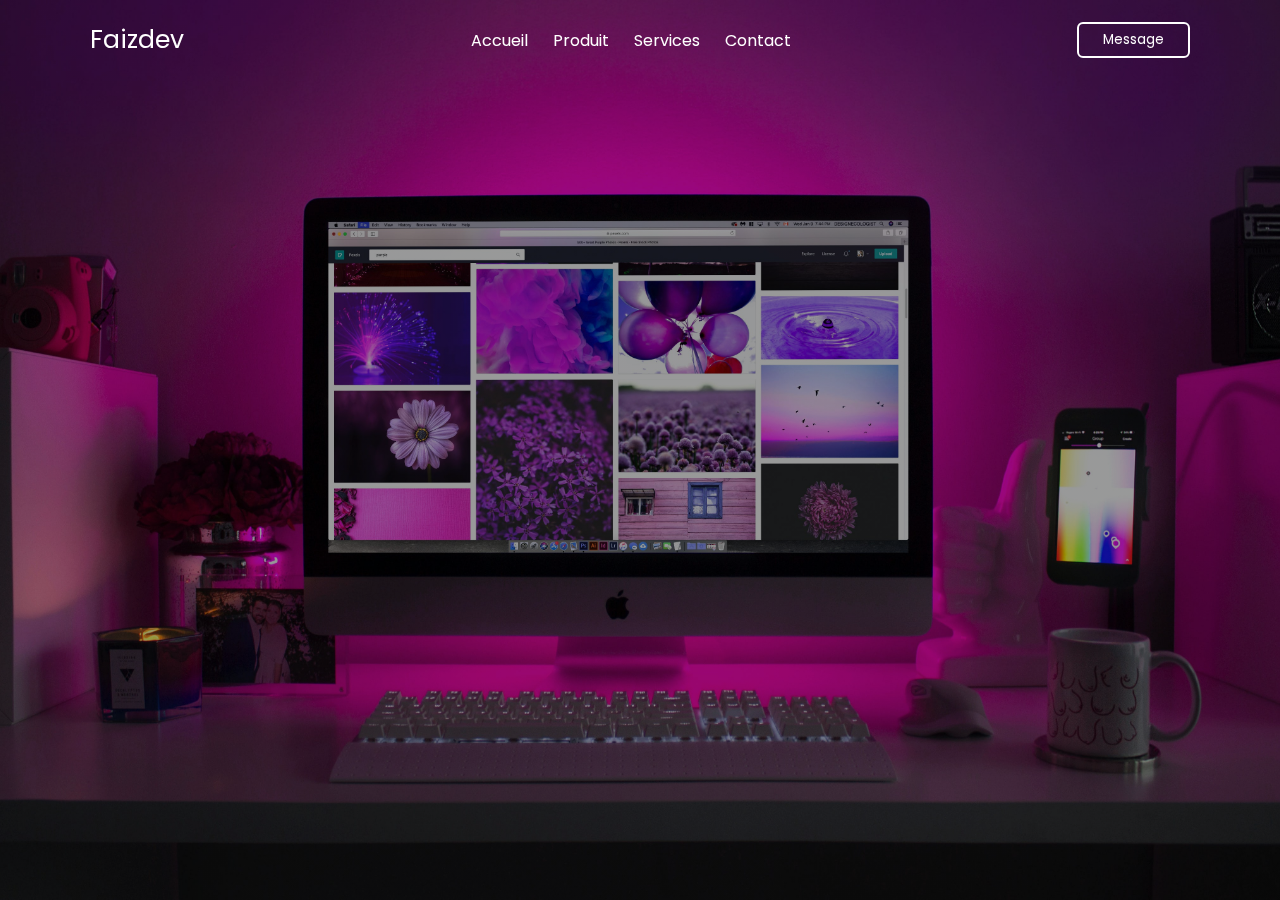
<file: testPython/index.html>
<!DOCTYPE html>
<html lang="en">

<head>
  <meta charset="UTF-8" />
  <meta http-equiv="X-UA-Compatible" content="IE=edge" />
  <meta name="viewport" content="width=device-width, initial-scale=1.0" />
  <title>Website with Message & Registration Form</title>
  <link rel="stylesheet" href="style.css" />
  <!-- Unicons -->
  <link rel="stylesheet" href="https://unicons.iconscout.com/release/v4.0.0/css/line.css" />
</head>

<body>
  <!-- Header -->
  <header class="header">
    <nav class="nav">
      <a href="#" class="nav_logo">Faizdev</a>

      <ul class="nav_items">
        <li class="nav_item">
          <a href="#" class="nav_link">Accueil</a>
          <a href="#" class="nav_link">Produit</a>
          <a href="#" class="nav_link">Services</a>
          <a href="#" class="nav_link">Contact</a>
        </li>
      </ul>

      <button class="button" name="button" id="form-open">Message</button>
    </nav>
  </header>

  <!-- Home -->
  <section class="home">
    <div class="form_container">
      <i class="uil uil-times form_close"></i>
      <!-- Message Form -->
      <div class="form message_form">
        <form id="messageForm" action="#">
          <h2>Message</h2>

          <div class="input_box">
            <input type="email" id="email" name="email" placeholder="Enter your email" required />
            <i class="uil uil-envelope-alt email"></i>
          </div>

          <div class="input_box">
            <input type="text" id="fullName" name="fullName" placeholder="Enter votre nom complet" required />
            <i class="uil uil-user text"></i>
          </div>

          <div class="input_box">
            <input type="text" id="message" name="message" placeholder="Enter votre message" required />
            <i class="uil uil-envelope message"></i>
          </div>

          <button class="button" name="send" onclick="submitForm()">Envoyé</button>
        </form>
      </div>
    </div>



    <script src="script.js"></script>
</body>

</html>
</file>
<file: testPython/style.css>
@import url("https://fonts.googleapis.com/css2?family=Poppins:wght@200;300;400;500;600;700&display=swap");
* {
  margin: 0;
  padding: 0;
  box-sizing: border-box;
  font-family: "Poppins", sans-serif;
}

a {
  text-decoration: none;
}
.header {
  position: fixed;
  height: 80px;
  width: 100%;
  z-index: 100;
  padding: 0 20px;
}
.nav {
  max-width: 1100px;
  width: 100%;
  margin: 0 auto;
}
.nav,
.nav_item {
  display: flex;
  height: 100%;
  align-items: center;
  justify-content: space-between;
}
.nav_logo,
.nav_link,
.button {
  color: #fff;
}
.nav_logo {
  font-size: 25px;
}
.nav_item {
  column-gap: 25px;
}
.nav_link:hover {
  color: #d9d9d9;
}
.button {
  padding: 6px 24px;
  border: 2px solid #fff;
  background: transparent;
  border-radius: 6px;
  cursor: pointer;
}
.button:active {
  transform: scale(0.98);
}

/* Home */
.home {
  position: relative;
  height: 100vh;
  width: 100%;
  background-image: linear-gradient(rgba(0, 0, 0, 0.4), rgba(0, 0, 0, 0.4)), url(bg.jpg); 
 
  background-size: cover;
  background-position: center;
}
.home::before {
  content: "";
  position: absolute;
  height: 100%;
  width: 100%;
  background-color: rgba(0, 0, 0, 0.6);
  z-index: 100;
  opacity: 0;
  pointer-events: none;
  transition: all 0.5s ease-out;
}
.home.show::before {
  opacity: 1;
  pointer-events: auto;
}
/* From */
.form_container {
  position: fixed;
  max-width: 320px;
  width: 100%;
  top: 50%;
  left: 50%;
  transform: translate(-50%, -50%) scale(1.2);
  z-index: 101;
  background: #fff;
  padding: 25px;
  border-radius: 12px;
  box-shadow: rgba(0, 0, 0, 0.1);
  opacity: 0;
  pointer-events: none;
  transition: all 0.4s ease-out;
}
.home.show .form_container {
  opacity: 1;
  pointer-events: auto;
  transform: translate(-50%, -50%) scale(1);
}

.form_container.active .message_form {
  display: none;
}
.form_close {
  position: absolute;
  top: 10px;
  right: 20px;
  color: #0b0217;
  font-size: 22px;
  opacity: 0.7;
  cursor: pointer;
}
.form_container h2 {
  font-size: 22px;
  color: #0b0217;
  text-align: center;
}
.input_box {
  position: relative;
  margin-top: 30px;
  width: 100%;
  height: 40px;
}
.input_box input {
  height: 100%;
  width: 100%;
  border: none;
  outline: none;
  padding: 0 30px;
  color: #333;
  transition: all 0.2s ease;
  border-bottom: 1.5px solid #aaaaaa;
}
.input_box input:focus {
  border-color: #7d2ae8;
}
.input_box i {
  position: absolute;
  top: 50%;
  transform: translateY(-50%);
  font-size: 20px;
  color: #707070;
}
.input_box i.email,
.input_box i.password , i.text , i.message  {
  left: 0;
}
.input_box input:focus ~ i {
  color: #7d2ae8;
}
.input_box i.pw_hide {
  right: 0;
  font-size: 18px;
  cursor: pointer;
}
.option_field {
  margin-top: 14px;
  display: flex;
  align-items: center;
  justify-content: space-between;
}
.form_container a {
  color: #7d2ae8;
  font-size: 12px;
}
.form_container a:hover {
  text-decoration: underline;
}
.checkbox {
  display: flex;
  column-gap: 8px;
  white-space: nowrap;
}
.checkbox input {
  accent-color: #7d2ae8;
}
.checkbox label {
  font-size: 12px;
  cursor: pointer;
  user-select: none;
  color: #0b0217;
}
.form_container .button {
  background: #7d2ae8;
  margin-top: 30px;
  width: 100%;
  padding: 10px 0;
  border-radius: 10px;
}
.login_signup {
  font-size: 12px;
  text-align: center;
  margin-top: 15px;
}


/* Style pour le titre "Merci pour votre soumission !" */
h2 {
    color: #4CAF50; /* Couleur verte (vous pouvez changer la couleur selon vos préférences) */
    font-size: 24px;
}

/* Style pour la section des données soumises */
#submittedData {
    background-color: #f9f9f9; /* Couleur de fond gris clair */
    border: 1px solid #ddd; /* Bordure grise */
    padding: 10px; /* Marge intérieure de 10 pixels */
    margin-top: 10px; /* Marge extérieure en haut de 10 pixels */
    border-radius: 6px
}

/* Style pour le titre "Informations soumises :" */
#submittedData h3 {
    color: #333; /* Couleur de texte noire */
    font-size: 18px;
}

/* Style pour les paragraphes des données soumises */
#submittedData p {
    margin: 5px 0; /* Marge de 5 pixels en haut et en bas */
}
</file>
